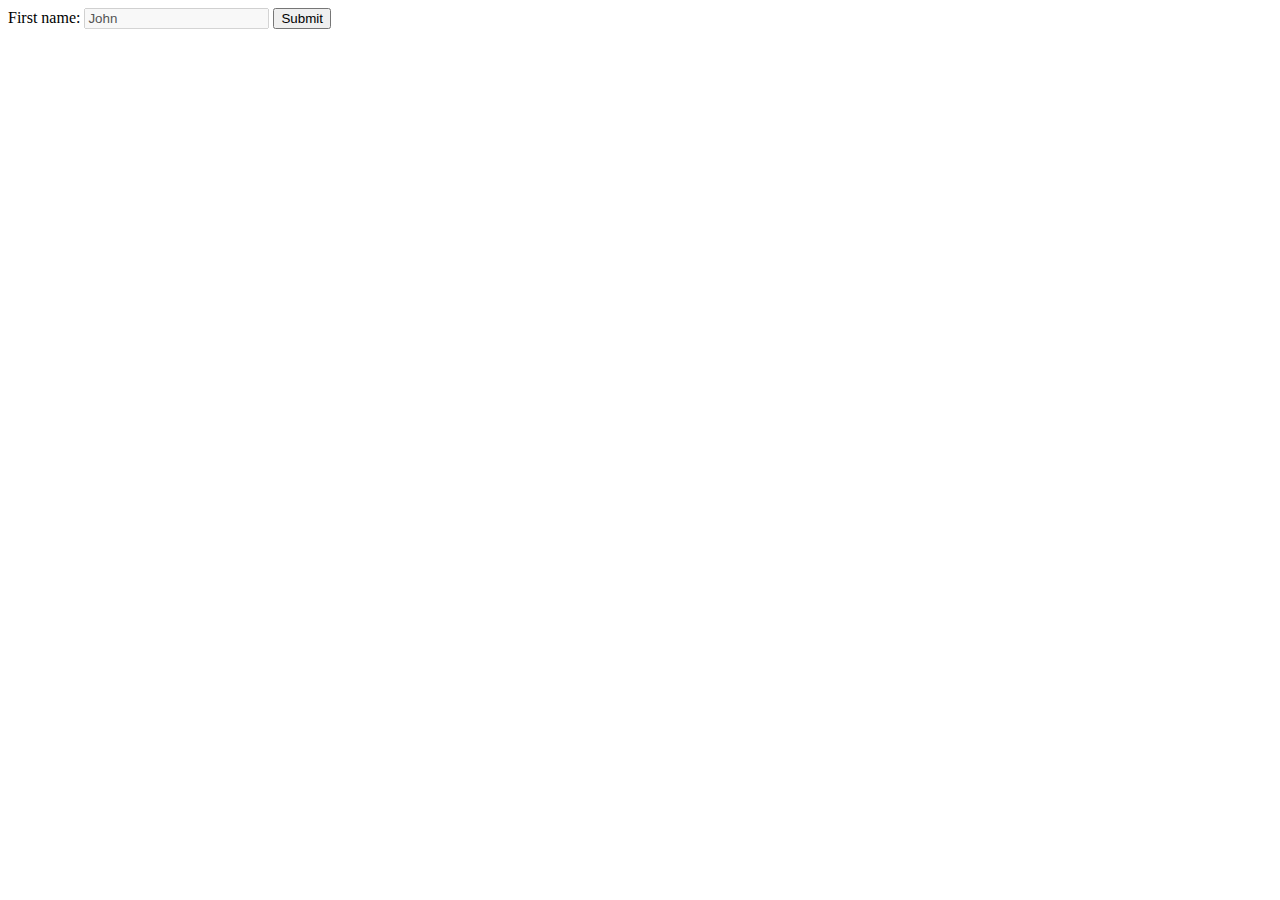
<file: react-exercises/pure-html-react/form-attributes/index.html>
<!-- Exercise:
Disable the input field. -->

<!DOCTYPE html>
<html>

<body>
    <form>
        First name: <input type="text" name="firstname" value="John" disabled />
        <input type="submit" />
    </form>
</body>

</html>
</file>
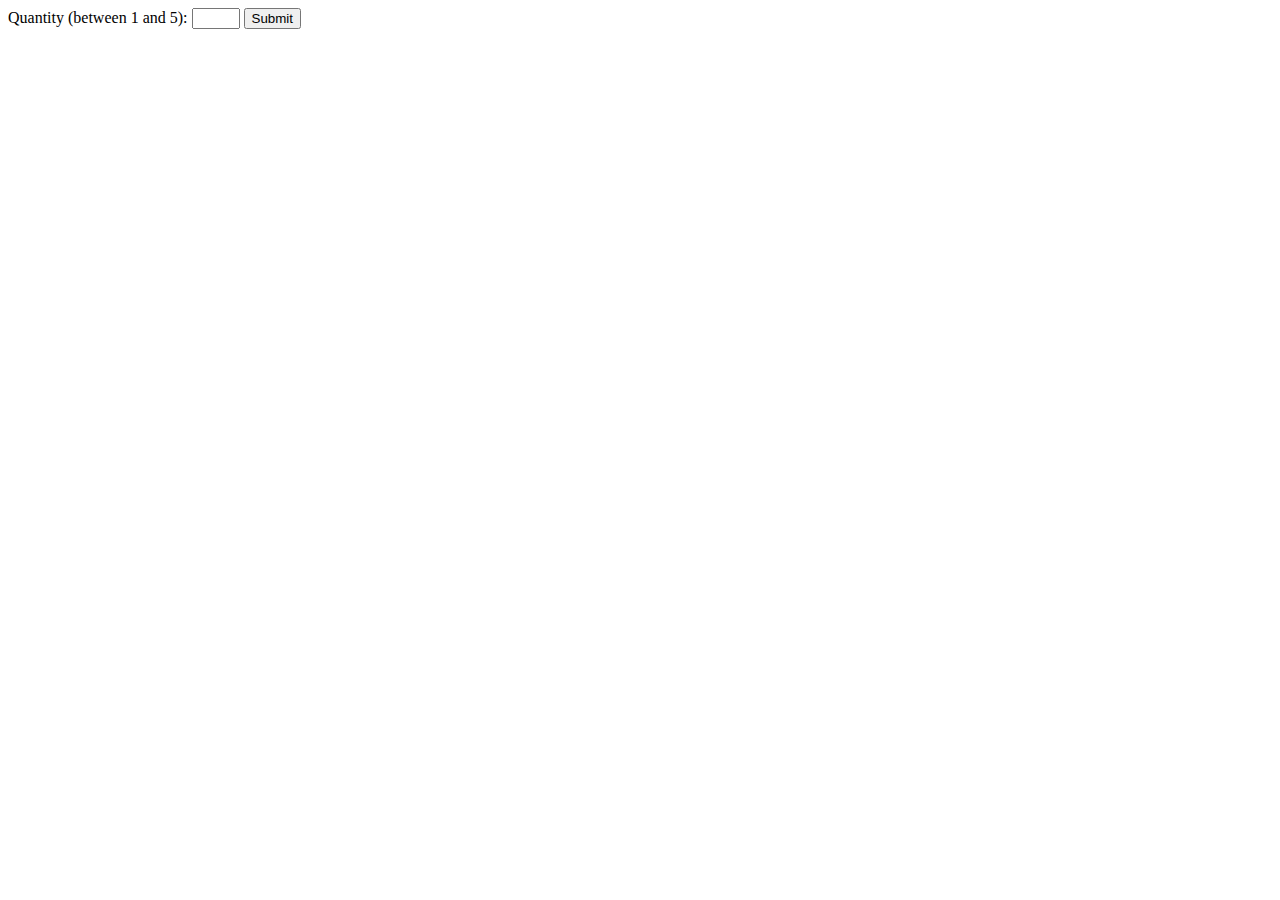
<file: react-exercises/pure-html-react/form-validation/index.html>
<!DOCTYPE html>
<html>

<body>

    <form>
        Quantity (between 1 and 5):
        <input type="number" min="1" max="5" name="quantity">
        <input type="submit">
    </form>

</body>

</html>
</file>
